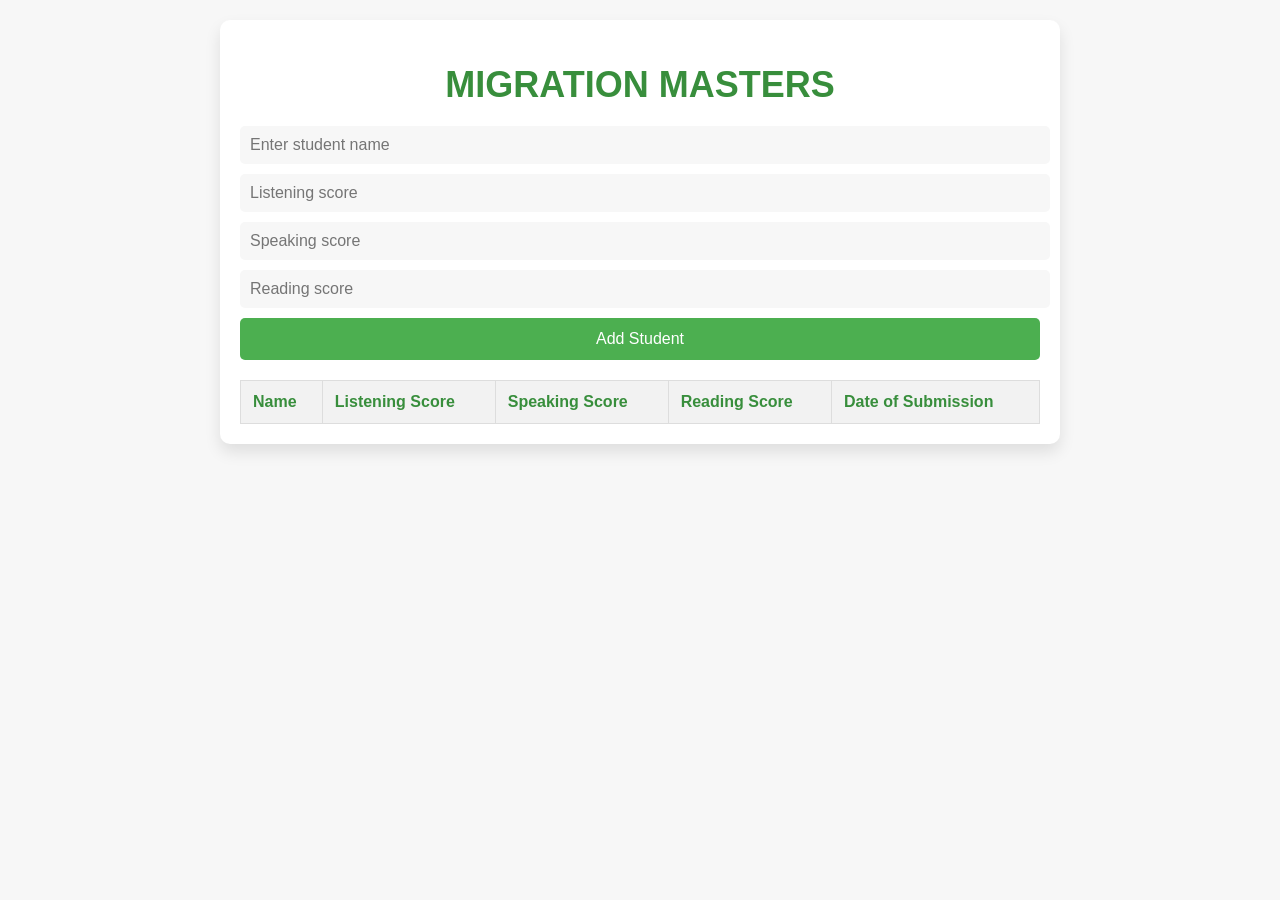
<file: index.html>
<!DOCTYPE html>
<html lang="en">
<head>
  <meta charset="UTF-8">
  <meta name="viewport" content="width=device-width, initial-scale=1.0">
  <title>MIGRATION MASTERS</title>
  <link rel="stylesheet" href="styles.css">
</head>
<body>
  <div class="container">
    <h1>MIGRATION MASTERS</h1>
    <div id="form-container">
      <input type="text" id="name-input" placeholder="Enter student name" class="input-field">
      <input type="number" id="listening-input" placeholder="Listening score" class="input-field">
      <input type="number" id="speaking-input" placeholder="Speaking score" class="input-field">
      <input type="number" id="reading-input" placeholder="Reading score" class="input-field">
      
      <button onclick="addStudent()" class="btn">Add Student</button>
    </div>
    <table id="students-table">
      <thead>
        <tr>
          <th>Name</th>
          <th>Listening Score</th>
          <th>Speaking Score</th>
          <th>Reading Score</th>
          <th>Date of Submission</th>
        </tr>
      </thead>
      <tbody id="students-body">
        <!-- Student records will be inserted here -->
      </tbody>
    </table>
  </div>

  <script src="script.js"></script>
</body>
</html>
</file>
<file: styles.css>
/* CSS styles */

/* Colors */
:root {
  --primary-color: #4CAF50; /* Green */
  --primary-dark-color: #388E3C; /* Dark green */
  --secondary-color: #03A9F4; /* Blue */
  --secondary-dark-color: #0277BD; /* Dark blue */
  --background-color: #f7f7f7; /* Light gray */
}

body {
  font-family: 'Poppins', sans-serif;
  background-color: var(--background-color);
  margin: 0;
  padding: 0;
}

.container {
  max-width: 800px;
  margin: 20px auto;
  padding: 20px;
  background-color: #fff;
  border-radius: 10px;
  box-shadow: 0 8px 16px rgba(0, 0, 0, 0.1);
  transition: transform 0.3s;
}

.container:hover {
  transform: translateY(-4px);
}

h1 {
  text-align: center;
  color: var(--primary-dark-color);
  font-size: 36px;
  margin-bottom: 20px;
}

#form-container {
  margin-bottom: 20px;
}

.input-field {
  width: calc(100% - 10px);
  margin-bottom: 10px;
  padding: 10px;
  border: none;
  border-radius: 5px;
  font-size: 16px;
  background-color: #f7f7f7;
}

.input-field:focus {
  outline: none;
  box-shadow: 0 0 5px rgba(0, 0, 0, 0.2);
}

.btn {
  display: block;
  width: 100%;
  padding: 12px;
  background-color: var(--primary-color);
  color: #fff;
  border: none;
  border-radius: 5px;
  cursor: pointer;
  font-size: 16px;
  transition: background-color 0.3s;
}

.btn:hover {
  background-color: var(--primary-dark-color);
}

table {
  width: 100%;
  border-collapse: collapse;
}

th, td {
  border: 1px solid #ddd;
  padding: 12px;
  text-align: left;
}

th {
  background-color: #f2f2f2;
  font-weight: bold;
  color: var(--primary-dark-color);
}

/* Modal */
.modal {
  display: none;
  position: fixed;
  z-index: 1;
  left: 0;
  top: 0;
  width: 100%;
  height: 100%;
  overflow: auto;
  background-color: rgba(0,0,0,0.4);
}

.modal-content {
  background-color: #fefefe;
  margin: 15% auto;
  padding: 20px;
  border: 1px solid #888;
  width: 80%;
  border-radius: 10px;
}

.close {
  color: #aaa;
  float: right;
  font-size: 28px;
  font-weight: bold;
}

.close:hover,
.close:focus {
  color: black;
  text-decoration: none;
  cursor: pointer;
}
</file>
